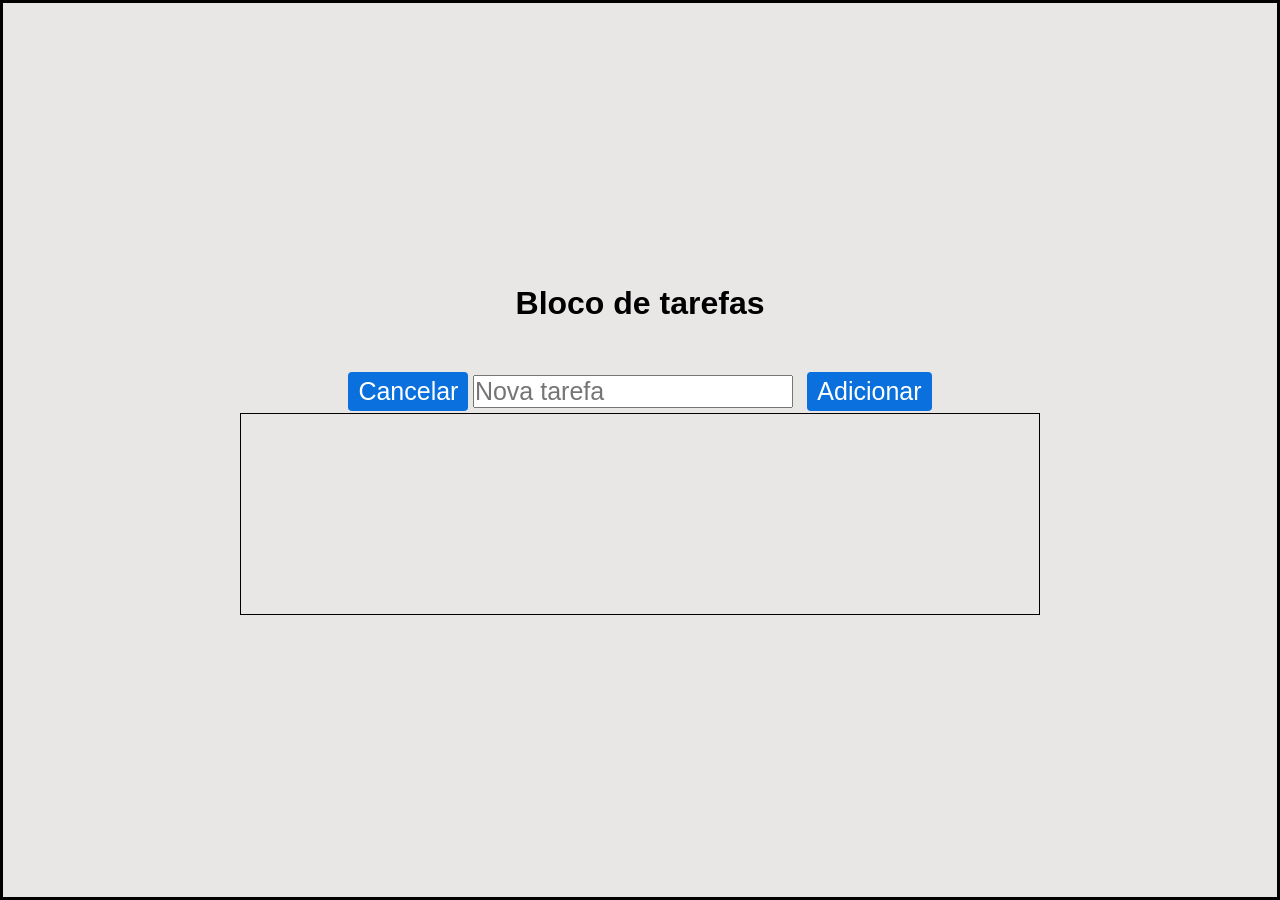
<file: projeto_formulario_jQuerry/index.html>
<!DOCTYPE html>
<html lang="pt-br">
<head>
    <meta charset="UTF-8">
    <meta name="viewport" content="width=device-width, initial-scale=1.0">
    <title>Metas 2025</title>
    <link rel="stylesheet" href="main.css">
</head>
<body>
    <header>
        <h1>Bloco de tarefas</h1>
    </header>
    <div class="form-task">     
        <form>
            <button type="reset">Cancelar</button>
            <input type="text" id="new-task" required placeholder="Nova tarefa">
            <button type="submit" id="Add-task">Adicionar</button>
        </form>
    </div>
    <div class="list-task">
        <ul class="my-task">
            
        </ul>
    </div>
    <script src="https://code.jquery.com/jquery-3.7.1.js"></script>
    <script src="./main.js"></script>
</body>
</html>
</file>
<file: projeto_formulario_jQuerry/main.css>
/* Reset básico */  
* {  
    margin: 0;  
    padding: 0;  
    box-sizing: border-box;  
}  

body {  
    font-family: Arial, sans-serif; 
    display: flex;  
    flex-direction: column;  
    align-items: center;   
    justify-content: center;  
    height: 100vh;   
    background-color: #e9e6e6; 
    border: solid;
}  

header {  
    margin-bottom: 50px;
}

.completed {  
    background-color: green; /* Cor de fundo para tarefas concluídas */  
    color: white; /* Cor do texto para contraste */  
    text-decoration: line-through; /* Adiciona riscado ao texto */  
    transition: background-color 0.5s ease, text-decoration 0.5s ease; /* Suave transição para a cor de fundo e riscado */  
}

.form-task {  
    margin-bottom: 2px;
    width: 100%; 
    max-width: 800px;   
    display: flex;   
    justify-content: center;  
    align-items: center;   
}  

.form-task input {  
    flex: 1;  
    margin-right: 10px;
    font-size: 25px;
}  

.list-task {  
    width: 100%;
    max-width: 800px;
    border:  1px solid;
}  

.my-task {  
    list-style-type: none;   
    padding: 100px;   
}  

.items-task {  
    display: flex; 
    align-items: center;
    justify-content: space-between;   
    padding: 10px;  
    margin: 5px 0;   
    background-color: white; 
    border-radius: 4px; 
    box-shadow: 0 2px 5px rgba(0, 0, 0, 0.1);
    transition: opacity 0.5s ease, transform 0.5s ease; /* Animação de transição */  
    opacity: 0; /* Inicialmente invisível */  
    transform: translateX(100%); /* Começa fora da tela à direita */  
}  

.items-task.show {  
    opacity: 1; /* Torna visível */  
    transform: translateX(0); /* Movimento para a posição original */  
}  

.items-task.remove-task {  
    opacity: 0; /* Torna invisível */  
    transform: translateX(-100%); /* Sai da tela à esquerda */  
    transition: opacity 1s ease, transform 1s ease; /* Animação de remoção */  
}  

.items-task.completed {  
    background-color: green; /* Cor de fundo para tarefas concluídas */  
    color: white; /* Cor do texto para contraste */  
    transition: background-color 0.5s ease; /* Transição suave para a cor de fundo */  
}  

button {  
    background-color: #0970dd;
    color: white;  
    border: none;  
    border-radius: 4px;  
    padding: 5px 10px;  
    cursor: pointer; 
    font-size: 25px;
}  

button:hover {  
    background-color: #0056b3; /* Fundo do botão ao passar o mouse */  
}  

button.button-delete {  
    display: none;  
}  

button.button-completed {  
    display: none;  
}  

.icon {  
    width: 20px;   
    height: 20px;   
}  


.items-task:hover .button-delete,  
.items-task:hover .button-completed {  
    display: block;  
    opacity: 1; 
    transition: opacity 0.3s ease; 
}  
@media (max-width: 600px) {  
    .form-task, .list-task {  
        width: 90%;   
    }  
}
</file>
